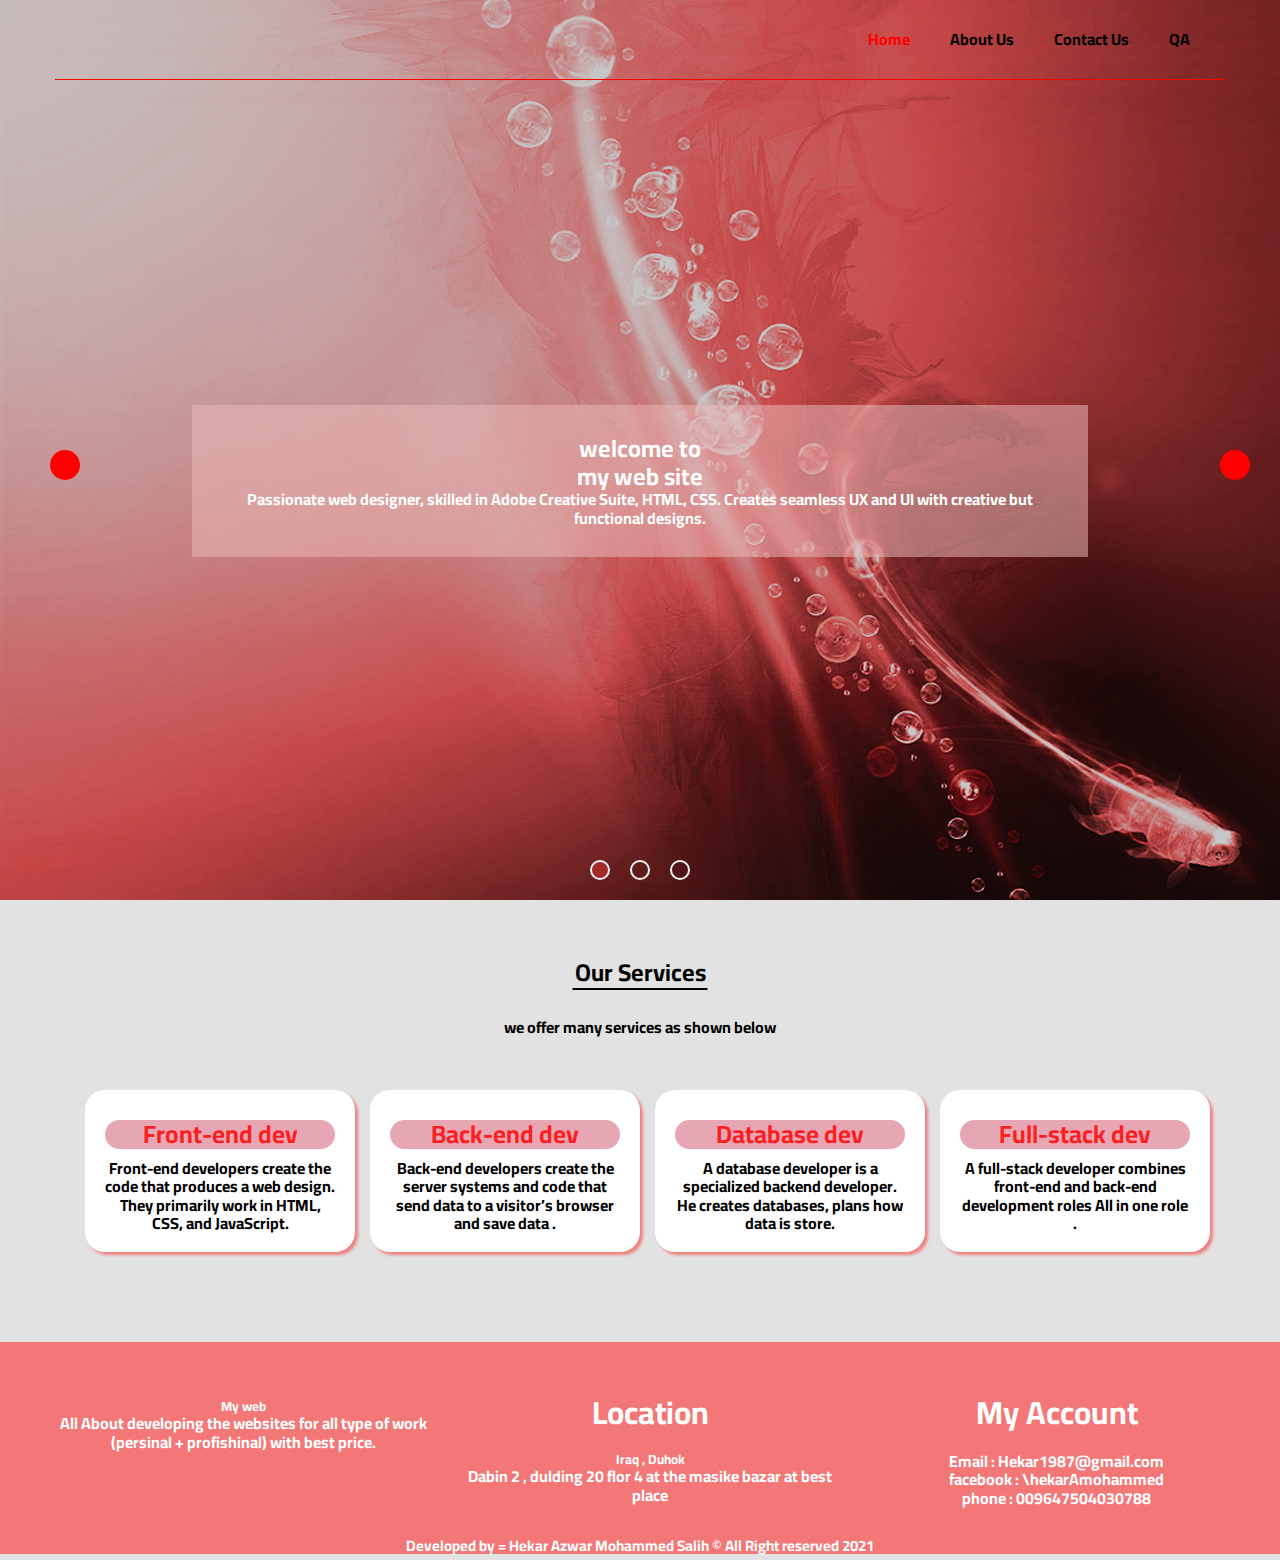
<file: index.html>
<!DOCTYPE html>
<html lang="en">
<head>
    <meta charset="UTF-8">
    
    <meta http-equiv="X-UA-Compatible" content="IE=edge">
    <meta name="viewport" content="width=device-width, initial-scale=1.0">
    <link rel="stylesheet" href="https://pro.fontawesome.com/releases/v5.10.0/css/all.css" integrity="sha384-AYmEC3Yw5cVb3ZcuHtOA93w35dYTsvhLPVnYs9eStHfGJvOvKxVfELGroGkvsg+p" crossorigin="anonymous"/>
    <link href="https://cdn.jsdelivr.net/npm/bootstrap@5.0.2/dist/css/bootstrap.min.css" rel="stylesheet" integrity="sha384-EVSTQN3/azprG1Anm3QDgpJLIm9Nao0Yz1ztcQTwFspd3yD65VohhpuuCOmLASjC" crossorigin="anonymous">
    <link rel="stylesheet" href="css/normazil.css">
    <link rel="preconnect" href="https://fonts.googleapis.com">
    <link rel="preconnect" href="https://fonts.gstatic.com" crossorigin>
    <link href="https://fonts.googleapis.com/css2?family=Cairo&display=swap" rel="stylesheet">
    <link rel="stylesheet" href="css/style.css">
    <title>Hekar A. Mohammed</title>
</head>
<body>

<header>
    <div class="containar">
    <a href="index.html"><i class="fab fa-css3 brand"></i></a>

    <nav>
    <i class="fas fa-bars togel"></i>
    <ul>
        <li> <a class="active" href="index.html">Home</a></li>
        <li> <a href="About.html">About Us</a></li>
        <li> <a href="contact.html">Contact Us</a></li>
        <li> <a href="">QA</a></li>
    </ul>
    </nav>
    </div>        
</header>


<div class="slider">
    <div class="overly">
    <div class="text">
        <div class="contint">
            <h2>welcome to <br> my web site</h2>
            <p>Passionate web designer, skilled in Adobe Creative Suite, HTML, CSS. Creates seamless UX and UI with creative but functional designs. </p>
        </div>
    </div>
    </div>
    
    <i class="fas fa-angle-left"></i>
    <i class="fas fa-angle-right"></i>

    <ul class="bolet">
        <li class="active"></li>
        <li class=""></li>
        <li class=""></li>
    </ul>
</div>

<div class="servis">

    <div class="containar">
        <div class="text">
            <h2>Our Services</h2>
            <p>we offer many services as shown below </p>
        </div>

        <div class="inner-servise">
            <div class="my-servise">
                <i class="fab fa-aws"></i>
                <h3>Front-end dev</h3>
                <p>Front-end developers create the code that produces a web design. They primarily work in HTML, CSS, and JavaScript.</p>
            </div>
            <div class="my-servise">
                <i class="fab fa-aws"></i>
                <h3>Back-end dev</h3>
                <p>Back-end developers create the server systems and code that send data to a visitor’s browser and save data .</p>
            </div>
            <div class="my-servise">
                <i class="fab fa-aws"></i>
                <h3>Database dev</h3>
                <p>A database developer is a specialized backend developer. He creates databases, plans how data is store.</p>
            </div>
            <div class="my-servise">
                <i class="fab fa-aws"></i>
                <h3>Full-stack dev</h3>
                <p>A full-stack developer combines front-end and back-end development roles All in one role .</p>
            </div>
        </div>
        
    </div>
</div>


<footer class="footer">
        <div class="fotcon">
                <div class="my-foot">
                    <h1 class="fab fa-css3 brand fooo"></h1>
                    <h5>My web</h5>
                    <p>All About developing the websites for all type of work (persinal + profishinal) with best price.</p>
                </div>
                <div class="my-foot">
                    <h1>Location</h1>
                    <h5>Iraq , Duhok</h5>
                    <p>Dabin 2 , dulding 20 flor 4 at the masike bazar at best place </p>
                </div>
                <div class="my-foot">
                    <h1>My Account</h1>
                    <p>Email : Hekar1987@gmail.com</p>
                    <p>facebook : \hekarAmohammed</p>
                    <p>phone : 009647504030788</p>
                </div>

        </div>
        <div class="footall">
            <p>  Developed by = Hekar Azwar Mohammed Salih © All Right reserved 2021</p>
        </div>
</footer>


</body>
</html>
</file>
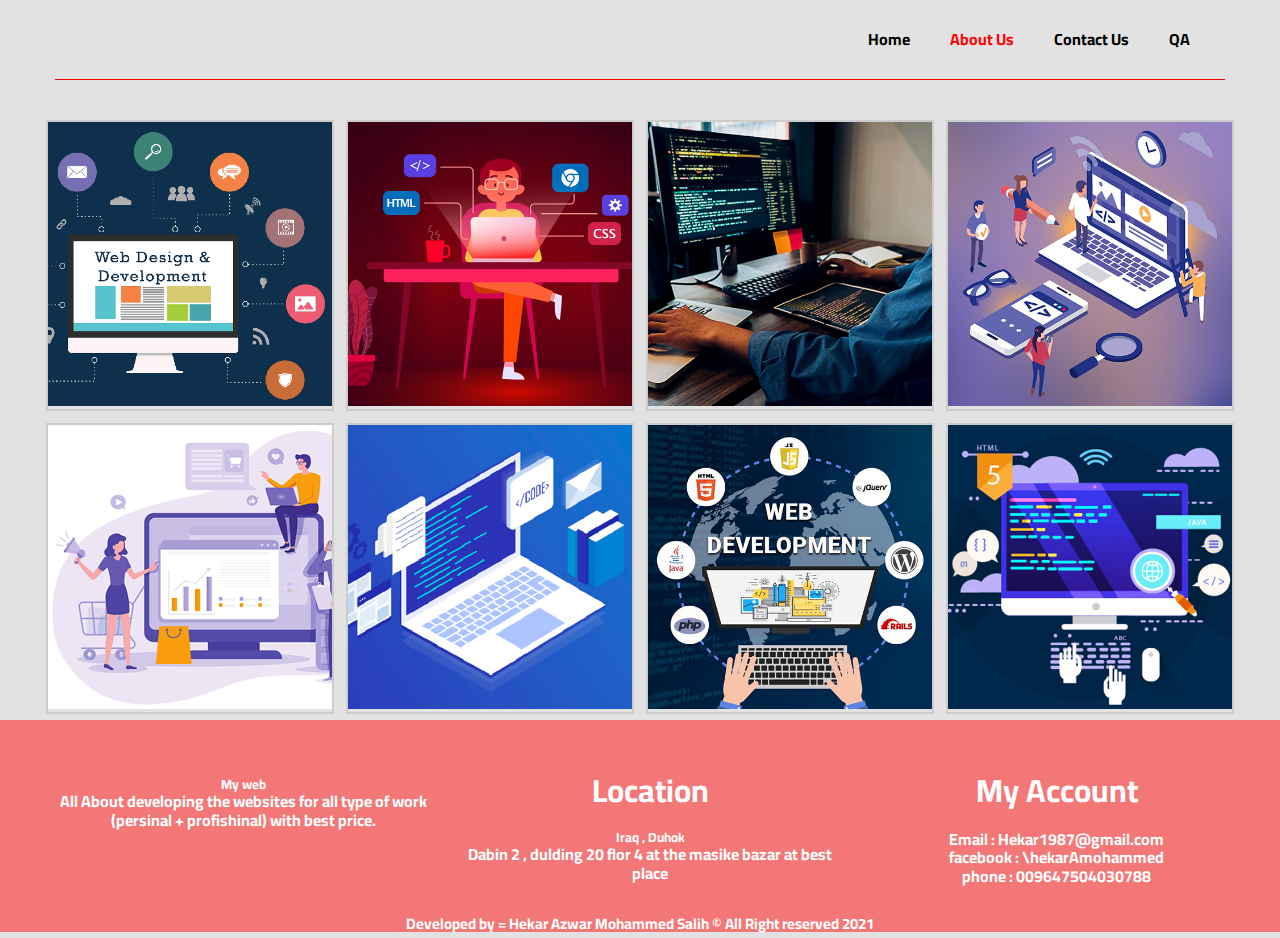
<file: About.html>
<!DOCTYPE html>
<html lang="en">
<head>
    <meta charset="UTF-8">
    <meta http-equiv="X-UA-Compatible" content="IE=edge">
    <meta name="viewport" content="width=device-width, initial-scale=1.0">
    <link rel="stylesheet" href="https://pro.fontawesome.com/releases/v5.10.0/css/all.css" integrity="sha384-AYmEC3Yw5cVb3ZcuHtOA93w35dYTsvhLPVnYs9eStHfGJvOvKxVfELGroGkvsg+p" crossorigin="anonymous"/>
    <link href="https://cdn.jsdelivr.net/npm/bootstrap@5.0.2/dist/css/bootstrap.min.css" rel="stylesheet" integrity="sha384-EVSTQN3/azprG1Anm3QDgpJLIm9Nao0Yz1ztcQTwFspd3yD65VohhpuuCOmLASjC" crossorigin="anonymous">
    <link rel="stylesheet" href="css/normazil.css">
    <link rel="preconnect" href="https://fonts.googleapis.com">
    <link rel="preconnect" href="https://fonts.gstatic.com" crossorigin>
    <link href="https://fonts.googleapis.com/css2?family=Cairo&display=swap" rel="stylesheet">
    <link rel="stylesheet" href="css/style.css">
    <title>Hekar A. Mohammed</title>
</head>
<body>

<header>
    <div class="containar">
    <a href="index.html"><i class="fab fa-css3 brand"></i></a>

    <nav>
    <i class="fas fa-bars togel"></i>
    <ul>
        <li> <a href="index.html">Home</a></li>
        <li> <a class="active" href="About.html">About Us</a></li>
        <li> <a href="contact.html">Contact Us</a></li>
        <li> <a href="">QA</a></li>
    </ul>
    </nav>
    </div>        
</header>
<br> <br><br><br>

<div class="photo">
    <div class="responsive">
        <div class="gallery">
        <a target="_blank" href="image/ab/1.png">
            <img src="image/ab/1.png" alt="Cinque Terre" width="600" height="400">
        </a>
        </div>
    </div>
    <div class="responsive">
        <div class="gallery">
        <a target="_blank" href="image/ab/2.jpg">
            <img src="image/ab/2.jpg" alt="Cinque Terre" width="600" height="400">
        </a>
        </div>
    </div>
    <div class="responsive">
        <div class="gallery">
        <a target="_blank" href="image/ab/3.jpg">
            <img src="image/ab/3.jpg" alt="Cinque Terre" width="600" height="400">
        </a>
        </div>
    </div>
    <div class="responsive">
        <div class="gallery">
        <a target="_blank" href="image/ab/4.jpg">
            <img src="image/ab/4.jpg" alt="Cinque Terre" width="600" height="400">
        </a>
        </div>
    </div>
    <div class="responsive">
        <div class="gallery">
        <a target="_blank" href="image/ab/5.png">
            <img src="image/ab/5.png" alt="Cinque Terre" width="600" height="400">
        </a>
        </div>
    </div>
    <div class="responsive">
        <div class="gallery">
        <a target="_blank" href="image/ab/6.png">
            <img src="image/ab/6.png" alt="Cinque Terre" width="600" height="400">
        </a>
        </div>
    </div>
    <div class="responsive">
        <div class="gallery">
        <a target="_blank" href="image/ab/7.jpeg">
            <img src="image/ab/7.jpeg" alt="Cinque Terre" width="600" height="400">
        </a>
        </div>
    </div>
    <div class="responsive">
        <div class="gallery">
        <a target="_blank" href="image/ab/8.jpg">
            <img src="image/ab/8.jpg" alt="Cinque Terre" width="600" height="400">
        </a>
        </div>
    </div>
</div>


<footer class="footer">
        <div class="fotcon">
                <div class="my-foot">
                    <h1 class="fab fa-css3 brand fooo"></h1>
                    <h5>My web</h5>
                    <p>All About developing the websites for all type of work (persinal + profishinal) with best price.</p>
                </div>
                <div class="my-foot">
                    <h1>Location</h1>
                    <h5>Iraq , Duhok</h5>
                    <p>Dabin 2 , dulding 20 flor 4 at the masike bazar at best place </p>
                </div>
                <div class="my-foot">
                    <h1>My Account</h1>
                    <p>Email : Hekar1987@gmail.com</p>
                    <p>facebook : \hekarAmohammed</p>
                    <p>phone : 009647504030788</p>
                </div>

        </div>
        <div class="footall">
            <p>  Developed by = Hekar Azwar Mohammed Salih © All Right reserved 2021</p>
        </div>
</footer>


</body>
</html>
</file>
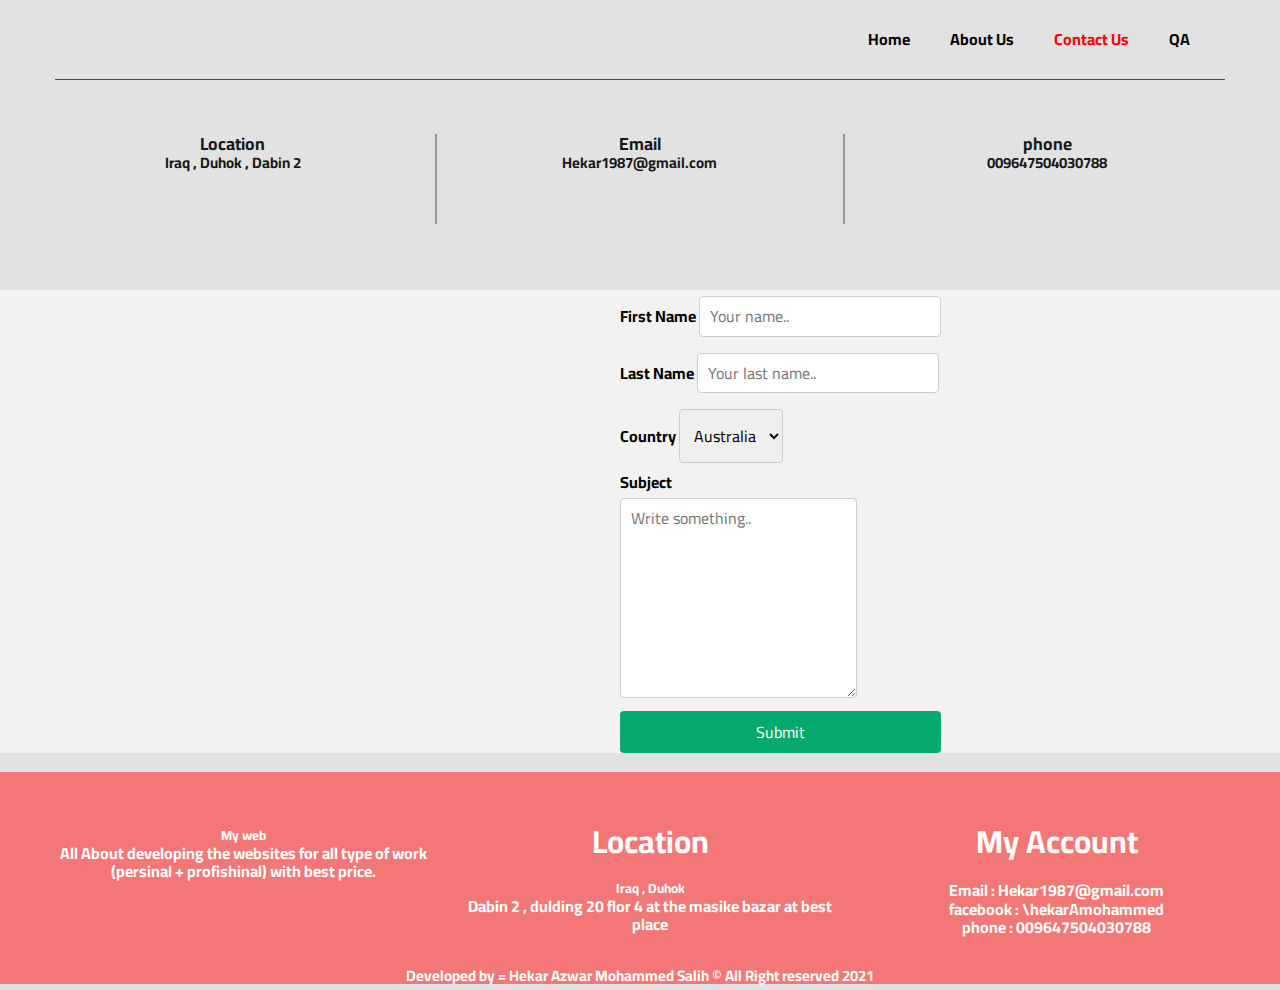
<file: contact.html>
<!DOCTYPE html>
<html lang="en">
<head>
    <meta charset="UTF-8">
    <meta http-equiv="X-UA-Compatible" content="IE=edge">
    <meta name="viewport" content="width=device-width, initial-scale=1.0">
    <link rel="stylesheet" href="https://pro.fontawesome.com/releases/v5.10.0/css/all.css" integrity="sha384-AYmEC3Yw5cVb3ZcuHtOA93w35dYTsvhLPVnYs9eStHfGJvOvKxVfELGroGkvsg+p" crossorigin="anonymous"/>
    <link href="https://cdn.jsdelivr.net/npm/bootstrap@5.0.2/dist/css/bootstrap.min.css" rel="stylesheet" integrity="sha384-EVSTQN3/azprG1Anm3QDgpJLIm9Nao0Yz1ztcQTwFspd3yD65VohhpuuCOmLASjC" crossorigin="anonymous">
    <link rel="stylesheet" href="css/normazil.css">
    <link rel="preconnect" href="https://fonts.googleapis.com">
    <link rel="preconnect" href="https://fonts.gstatic.com" crossorigin>
    <link href="https://fonts.googleapis.com/css2?family=Cairo&display=swap" rel="stylesheet">
    <link rel="stylesheet" href="css/style.css">
    <title>Hekar A. Mohammed</title>
</head>
<body>

<header>
    <div class="containar">
    <a href="index.html"><i class="fab fa-css3 brand"></i></a>

    <nav>
    <i class="fas fa-bars togel"></i>
    <ul>
        <li> <a href="index.html">Home</a></li>
        <li> <a href="About.html">About Us</a></li>
        <li> <a class="active" href="contact.html">Contact Us</a></li>
        <li> <a href="">QA</a></li>
    </ul>
    </nav>
    </div>        
</header>
<br> <br><br><br>

<div class="contactf">
    <div class="contactf-p">
        <div class="contactf-ch">
            <i class="fas fa-map-marked-alt"></i>
            <h3>Location</h3>
            <p>Iraq , Duhok , Dabin 2</p>
        </div>
        <div class="vl"></div>
        <div class="contactf-ch">
            <i class="fas fa-mail-bulk"></i>
            <h3>Email</h3>
            <p>Hekar1987@gmail.com</p>
        </div>
        <div class="vl"></div>
        <div class="contactf-ch">
            <i class="fas fa-phone-volume"></i>
            <h3>phone</h3>
            <p>009647504030788</p>
        </div>
    </div>
</div>
<br><br>
<div class="contact-form">

    <div class="container">
    <div class="mapp form-main">
    <iframe src="https://www.google.com/maps/embed?pb=!1m18!1m12!1m3!1d3191.3770567687325!2d42.939704614643226!3d36.881327070829705!2m3!1f0!2f0!3f0!3m2!1i1024!2i768!4f13.1!3m3!1m2!1s0x40088d44b0905cd9%3A0x7b8583d4467b939b!2sDabin%202%20City!5e0!3m2!1sen!2siq!4v1628349952225!5m2!1sen!2siq" width="600" height="450" style="border:0;" allowfullscreen="" loading="lazy"></iframe>
    </div>

    <form action="/action_page.php" class="form-main inp"> 
        <label for="fname">First Name</label>
        <input type="text" id="fname" name="firstname" placeholder="Your name..">
        <br>
        <label for="lname">Last Name</label>
        <input type="text" id="lname" name="lastname" placeholder="Your last name..">
        <br>
        <label for="country">Country</label>
        <select id="country" name="country">
        <br>
        <option value="australia">Australia</option>
        <option value="canada">Canada</option>
        <option value="usa">USA</option>
        </select>
        <br>

        <label for="subject">Subject</label> <br>
        <textarea id="subject" name="subject" placeholder="Write something.." style="height:200px"></textarea>
        <br>
        <input type="submit" value="Submit">
    </form>
    </div>
</div>
<br>
<footer class="footer">
        <div class="fotcon">
                <div class="my-foot">
                    <h1 class="fab fa-css3 brand fooo"></h1>
                    <h5>My web</h5>
                    <p>All About developing the websites for all type of work (persinal + profishinal) with best price.</p>
                </div>
                <div class="my-foot">
                    <h1>Location</h1>
                    <h5>Iraq , Duhok</h5>
                    <p>Dabin 2 , dulding 20 flor 4 at the masike bazar at best place </p>
                </div>
                <div class="my-foot">
                    <h1>My Account</h1>
                    <p>Email : Hekar1987@gmail.com</p>
                    <p>facebook : \hekarAmohammed</p>
                    <p>phone : 009647504030788</p>
                </div>

        </div>
        <div class="footall">
            <p>  Developed by = Hekar Azwar Mohammed Salih © All Right reserved 2021</p>
        </div>
</footer>


</body>
</html>
</file>
<file: css/style.css>
* {
    margin: 0px;
    padding: 0px;
    box-sizing: border-box;
}

body{
    background-color:rgb(226, 226, 226);
    font-family: 'Cairo', sans-serif;
    font-weight: bold;

}

ul{
    list-style: none;
}

.containar{
    padding-left: 15px;
    padding-right: 15px;
    margin-left: auto;
    margin-right: auto;
}

/* حجم صغير */
@media (min-width: 768px) {
    .containar{
        width: 750px;
    }    
}

/* حجم وسط */
@media (min-width: 992px) {
    .containar{
        width: 970px;
    }
}

/* حجم كبير */
@media (min-width: 1200px) {
    .containar{
        width: 1170px;
    }    
}

header {
    position: absolute;
    left: 0;
    top: 0;
    width: 100%;
    z-index: 3;

}

header .containar {
    display: flex;
    justify-content: space-between;
    align-items: center;
    position: relative;
    border-bottom: solid 1px red;
    min-height: 80px;
}

header .containar .brand {
    color: rgb(211, 88, 88);
    font-size: 50px;
}

header .containar nav {
    float: 1;
    display: flex;
    justify-content: flex-end;
    align-items: center;
}

header .containar nav .togel {
    color: rgb(184, 63, 63);
    font-size: 30px;
}

@media (min-width : 768px) {
    header .containar nav .togel {
        display: none;
    }
}

header .containar nav .togel:hover + ul {
    display: flex;
    flex-direction: column;
    position: absolute;
    top: 100%;
    left: 0%;
    background-color: rgb(165, 163, 163);
    width: 100%;
}

header .containar nav .togel:hover + ul li a {
    padding: 10px;
    border-bottom: rgb(143, 126, 126) 1px solid;
}

header .containar nav ul {
    display: flex;
}

@media (max-width : 768px) {
    header .containar nav ul {
        display: none;
    }    
}

header .containar nav ul li a {
    display: block;
    text-decoration:none;
    color: black;
    padding: 30px 20px;
}

header .containar nav ul li a.active ,
header .containar nav ul li a:hover {
    color: red;
}

.slider{
    height: 100vh;
    background-image:url('../image/Untitled-2.jpg');
    position: relative;
}

.slider .overly{
    position: absolute;
    left: 0;
    top: 0;
    width: 100%;
    height: 100%;
    background-color:rgba(0, 0, 0, 0.219)
}

.slider .text {
    text-align: center;
    width: 70%;   
    position: absolute;
    top: 45%;
    transform: translateY(-50%);
    left: 50%;
    transform:translateX(-50%);
    background-color: rgba(235, 183, 183, 0.541);
    color: white;
    padding:30px ; 
}

@media only screen and (max-width: 768px) {
    .slider .text  {
        width:90%
    }
}

@media only screen and (max-width: 578px){
    .slider .text  {
        width:90%
    }
}

.slider .fas {
    position: absolute;
    top: 50%;
    color: white;
    background-color: red;
    height: 30px;
    width: 30px;
    border-radius: 50% ;
    padding:2px ; 
    font-size: 25px;
    text-align: center;
}


.slider .fa-angle-right {
    right: 30px;
}

.slider .fa-angle-left {
    left: 50px;
}

@media only screen and (max-width: 768px) {
    .slider .fa-angle-right,
    .slider .fa-angle-left  {
        display: none;
    }
}

@media only screen and (max-width: 578px){
    .slider .fa-angle-right,
    .slider .fa-angle-left  {
        display: none;
    }
}
.slider ul{
    display: flex;
    position: absolute;
    bottom: 10px;
    left: 50%;
    transform:translateX(-50%);
}

.slider .bolet li {
    width: 20px;
    height: 20px;
    border-radius: 50% ;
    border: rgb(243, 241, 241) 2px solid;
    margin: 10px;   
}

.slider .bolet .active {
    background-color: brown;   
}

.servis {
    margin-top:40px;
    margin-bottom: 60px;
}

.servis .text {
    text-align: center;
    width:50%;
    margin-left: auto;
    margin-right: auto;
    line-height: 35px;
    padding-top: 15px;
    padding-bottom: 15px;
}

@media only screen and (max-width: 768px) {
    .servis .text  {
        width:90%
    }
}

@media only screen and (max-width: 578px){
    .servis .text  {
        width:90%
    }
}

.servis .text h2{
    margin-bottom: 20px;
}

.servis .text h2::after{
    content: "";
    width: 135px;
    height: 2px;
    background-color: black;
    position: absolute;
    left: 50%;
    transform: translateX(-50%);
    bottom: -90px;
}

.servis .inner-servise{
    margin-top: 30px;
    display: flex;
}

.servis .inner-servise .my-servise{
    background-color: white;
    padding: 20px;
    text-align: center;
    margin-left: 15px;
    border-radius: 20px;
    box-shadow: rgba(255, 0, 0, 0.432) 3px 3px 3px;
    transition: all 0.3s;
    margin-bottom: 30px;
    width: 100%;
}

@media only screen and (max-width: 768px) {
    .servis .inner-servise  {
        flex-wrap: wrap;
    }
}

@media only screen and (max-width: 578px){
    .servis .inner-servise .my-servise {
        flex-wrap: wrap;
        width:calc (50% - 20px);
    }
}

.servis .inner-servise .my-servise:hover{
    transform: translateY(-10px);
    box-shadow: rgb(93, 33, 233) 3px 3px 3px;
}

.servis .inner-servise .my-servise i{
    font-size: 55px;
    color: rgb(221, 44, 44);
}

.servis .inner-servise .my-servise h3{
    font-size: 25px;
    color: rgba(255, 0, 0, 0.836);
    margin-bottom: 10px;
    margin-top: 10px;
    background-color: rgb(231, 166, 179);
    border-radius: 20px;
}

.footer {
    display: flex;
    flex-flow: row wrap;
    padding: 30px;
    color: #fff;
    background-color: rgb(243, 119, 119);
    text-align: center;

}

.footer .fotcon{
display: flex;
width:100%
}
.footer  .footall{
    width: 100%;
    text-align: center;
    font-size: 15px;
    padding-bottom: 0px;
    margin-bottom: 0px;
    transform: translateY(+30px);
}


@media only screen and (max-width: 768px) {
    .footer .fotcon{
        flex-wrap: wrap;
    }
}

@media only screen and (max-width: 578px){
    .footer .fotcon{
        flex-wrap: wrap;
        width:calc (50% - 20px);
    }
}

.my-foot{
    text-align: center;
    width: 90%;
    margin-left: 20px;
}
.fooo{
    font-size: 40px;
}

div.gallery {
    border: 2px solid #ccc;
    transition: all 0.3s;
  }
  
  div.gallery:hover {
    border: 1px solid #777;
  }
  
  div.gallery img {
    width: 100%;
    height: auto;
    
  }
  
  div.desc {
    padding: 100px;
    text-align: center;
  }

  .photo{
      padding: 40px 40px ;
 
  }
  .responsive {
 
    padding: 6px 6px;
    float: left;
    width: 24.99999%;
  }
  
  @media only screen and (max-width: 700px) {
    .responsive {
      width: 49.99999%;
      margin: 6px 0;
    }
  }
  
  @media only screen and (max-width: 500px) {
    .responsive {
      width: 100%;
    }
  }
  
  .clearfix:after {
    content: "";
    display: table;
    clear: both;
  }

  .contactf{
    display: flex;
    flex-flow: row wrap;
    padding: 30px;
    color: rgb(24, 24, 24);
    text-align: center;
  }

  .contactf .contactf-p{
    display: flex;
    width:100%
  }

  .contactf .contactf-p .contactf-ch{
    width: 100%;
    text-align: center;
    font-size: 15px;
    padding-bottom: 0px;
    margin-bottom: 0px;
    transform: translateY(+30px);

  }

  .contactf .contactf-p .contactf-ch .fas{
      font-size: 40px;
      color: rgb(247, 73, 73);
  }
  .vl {
    border: 1px solid rgba(134, 134, 134, 0.815);
    height: 90px;
    margin-top: 30px;
  }


  @media only screen and (max-width: 768px) {
    .contactf .contactf-p{
        flex-wrap: wrap;
        margin-top: 10px;

    }
    .vl {
        display: none;
    }
}

@media only screen and (max-width: 578px){
   .contactf .contactf-p{
        flex-wrap: wrap;
        width:calc (50% - 20px);
        margin-top: 10px;
    }
    .vl {
        display: none;
    }
}

input[type=text], select, textarea {

    padding: 10px;
    border: 1px solid #ccc;
    border-radius: 4px;
    box-sizing: border-box;
    margin-top: 6px;
    margin-bottom: 10px;
    resize: vertical;
  }
  
  input[type=submit] {
    width: 100%;
    background-color: #04AA6D;
    color: white;
    padding: 12px 20px;
    border: none;
    border-radius: 4px;
    cursor: pointer;
  }
  
  input[type=submit]:hover {
    background-color: #45a049;
  }
  
  .container {
    display: flex;
    flex-wrap: nowrap;
    background-color: #f2f2f2;
    width: 100%;

  }

  .inp {
      margin-left: 20px;
      border-left: black;
  }



  @media only screen and (max-width: 768px) {
    .container{
        flex-wrap: wrap;
        width: 90%;
    }
    .mapp{
        width: 90%;
    }

}

@media only screen and (max-width: 578px){
    .container{
        flex-wrap: wrap;
        width:calc (50% - 20px);
    }
    .mapp{
        width: 90%;
    }

}
</file>
<file: css/normazil.css>
/*! normalize.css v8.0.1 | MIT License | github.com/necolas/normalize.css */

/* Document
   ========================================================================== */

/**
 * 1. Correct the line height in all browsers.
 * 2. Prevent adjustments of font size after orientation changes in iOS.
 */

 html {
    line-height: 1.15; /* 1 */
    -webkit-text-size-adjust: 100%; /* 2 */
  }
  
  /* Sections
     ========================================================================== */
  
  /**
   * Remove the margin in all browsers.
   */
  
  body {
    margin: 0;
  }
  
  /**
   * Render the `main` element consistently in IE.
   */
  
  main {
    display: block;
  }
  
  /**
   * Correct the font size and margin on `h1` elements within `section` and
   * `article` contexts in Chrome, Firefox, and Safari.
   */
  
  h1 {
    font-size: 2em;
    margin: 0.67em 0;
  }
  
  /* Grouping content
     ========================================================================== */
  
  /**
   * 1. Add the correct box sizing in Firefox.
   * 2. Show the overflow in Edge and IE.
   */
  
  hr {
    box-sizing: content-box; /* 1 */
    height: 0; /* 1 */
    overflow: visible; /* 2 */
  }
  
  /**
   * 1. Correct the inheritance and scaling of font size in all browsers.
   * 2. Correct the odd `em` font sizing in all browsers.
   */
  
  pre {
    font-family: monospace, monospace; /* 1 */
    font-size: 1em; /* 2 */
  }
  
  /* Text-level semantics
     ========================================================================== */
  
  /**
   * Remove the gray background on active links in IE 10.
   */
  
  a {
    background-color: transparent;
  }
  
  /**
   * 1. Remove the bottom border in Chrome 57-
   * 2. Add the correct text decoration in Chrome, Edge, IE, Opera, and Safari.
   */
  
  abbr[title] {
    border-bottom: none; /* 1 */
    text-decoration: underline; /* 2 */
    text-decoration: underline dotted; /* 2 */
  }
  
  /**
   * Add the correct font weight in Chrome, Edge, and Safari.
   */
  
  b,
  strong {
    font-weight: bolder;
  }
  
  /**
   * 1. Correct the inheritance and scaling of font size in all browsers.
   * 2. Correct the odd `em` font sizing in all browsers.
   */
  
  code,
  kbd,
  samp {
    font-family: monospace, monospace; /* 1 */
    font-size: 1em; /* 2 */
  }
  
  /**
   * Add the correct font size in all browsers.
   */
  
  small {
    font-size: 80%;
  }
  
  /**
   * Prevent `sub` and `sup` elements from affecting the line height in
   * all browsers.
   */
  
  sub,
  sup {
    font-size: 75%;
    line-height: 0;
    position: relative;
    vertical-align: baseline;
  }
  
  sub {
    bottom: -0.25em;
  }
  
  sup {
    top: -0.5em;
  }
  
  /* Embedded content
     ========================================================================== */
  
  /**
   * Remove the border on images inside links in IE 10.
   */
  
  img {
    border-style: none;
  }
  
  /* Forms
     ========================================================================== */
  
  /**
   * 1. Change the font styles in all browsers.
   * 2. Remove the margin in Firefox and Safari.
   */
  
  button,
  input,
  optgroup,
  select,
  textarea {
    font-family: inherit; /* 1 */
    font-size: 100%; /* 1 */
    line-height: 1.15; /* 1 */
    margin: 0; /* 2 */
  }
  
  /**
   * Show the overflow in IE.
   * 1. Show the overflow in Edge.
   */
  
  button,
  input { /* 1 */
    overflow: visible;
  }
  
  /**
   * Remove the inheritance of text transform in Edge, Firefox, and IE.
   * 1. Remove the inheritance of text transform in Firefox.
   */
  
  button,
  select { /* 1 */
    text-transform: none;
  }
  
  /**
   * Correct the inability to style clickable types in iOS and Safari.
   */
  
  button,
  [type="button"],
  [type="reset"],
  [type="submit"] {
    -webkit-appearance: button;
  }
  
  /**
   * Remove the inner border and padding in Firefox.
   */
  
  button::-moz-focus-inner,
  [type="button"]::-moz-focus-inner,
  [type="reset"]::-moz-focus-inner,
  [type="submit"]::-moz-focus-inner {
    border-style: none;
    padding: 0;
  }
  
  /**
   * Restore the focus styles unset by the previous rule.
   */
  
  button:-moz-focusring,
  [type="button"]:-moz-focusring,
  [type="reset"]:-moz-focusring,
  [type="submit"]:-moz-focusring {
    outline: 1px dotted ButtonText;
  }
  
  /**
   * Correct the padding in Firefox.
   */
  
  fieldset {
    padding: 0.35em 0.75em 0.625em;
  }
  
  /**
   * 1. Correct the text wrapping in Edge and IE.
   * 2. Correct the color inheritance from `fieldset` elements in IE.
   * 3. Remove the padding so developers are not caught out when they zero out
   *    `fieldset` elements in all browsers.
   */
  
  legend {
    box-sizing: border-box; /* 1 */
    color: inherit; /* 2 */
    display: table; /* 1 */
    max-width: 100%; /* 1 */
    padding: 0; /* 3 */
    white-space: normal; /* 1 */
  }
  
  /**
   * Add the correct vertical alignment in Chrome, Firefox, and Opera.
   */
  
  progress {
    vertical-align: baseline;
  }
  
  /**
   * Remove the default vertical scrollbar in IE 10+.
   */
  
  textarea {
    overflow: auto;
  }
  
  /**
   * 1. Add the correct box sizing in IE 10.
   * 2. Remove the padding in IE 10.
   */
  
  [type="checkbox"],
  [type="radio"] {
    box-sizing: border-box; /* 1 */
    padding: 0; /* 2 */
  }
  
  /**
   * Correct the cursor style of increment and decrement buttons in Chrome.
   */
  
  [type="number"]::-webkit-inner-spin-button,
  [type="number"]::-webkit-outer-spin-button {
    height: auto;
  }
  
  /**
   * 1. Correct the odd appearance in Chrome and Safari.
   * 2. Correct the outline style in Safari.
   */
  
  [type="search"] {
    -webkit-appearance: textfield; /* 1 */
    outline-offset: -2px; /* 2 */
  }
  
  /**
   * Remove the inner padding in Chrome and Safari on macOS.
   */
  
  [type="search"]::-webkit-search-decoration {
    -webkit-appearance: none;
  }
  
  /**
   * 1. Correct the inability to style clickable types in iOS and Safari.
   * 2. Change font properties to `inherit` in Safari.
   */
  
  ::-webkit-file-upload-button {
    -webkit-appearance: button; /* 1 */
    font: inherit; /* 2 */
  }
  
  /* Interactive
     ========================================================================== */
  
  /*
   * Add the correct display in Edge, IE 10+, and Firefox.
   */
  
  details {
    display: block;
  }
  
  /*
   * Add the correct display in all browsers.
   */
  
  summary {
    display: list-item;
  }
  
  /* Misc
     ========================================================================== */
  
  /**
   * Add the correct display in IE 10+.
   */
  
  template {
    display: none;
  }
  
  /**
   * Add the correct display in IE 10.
   */
  
  [hidden] {
    display: none;
  }
</file>
